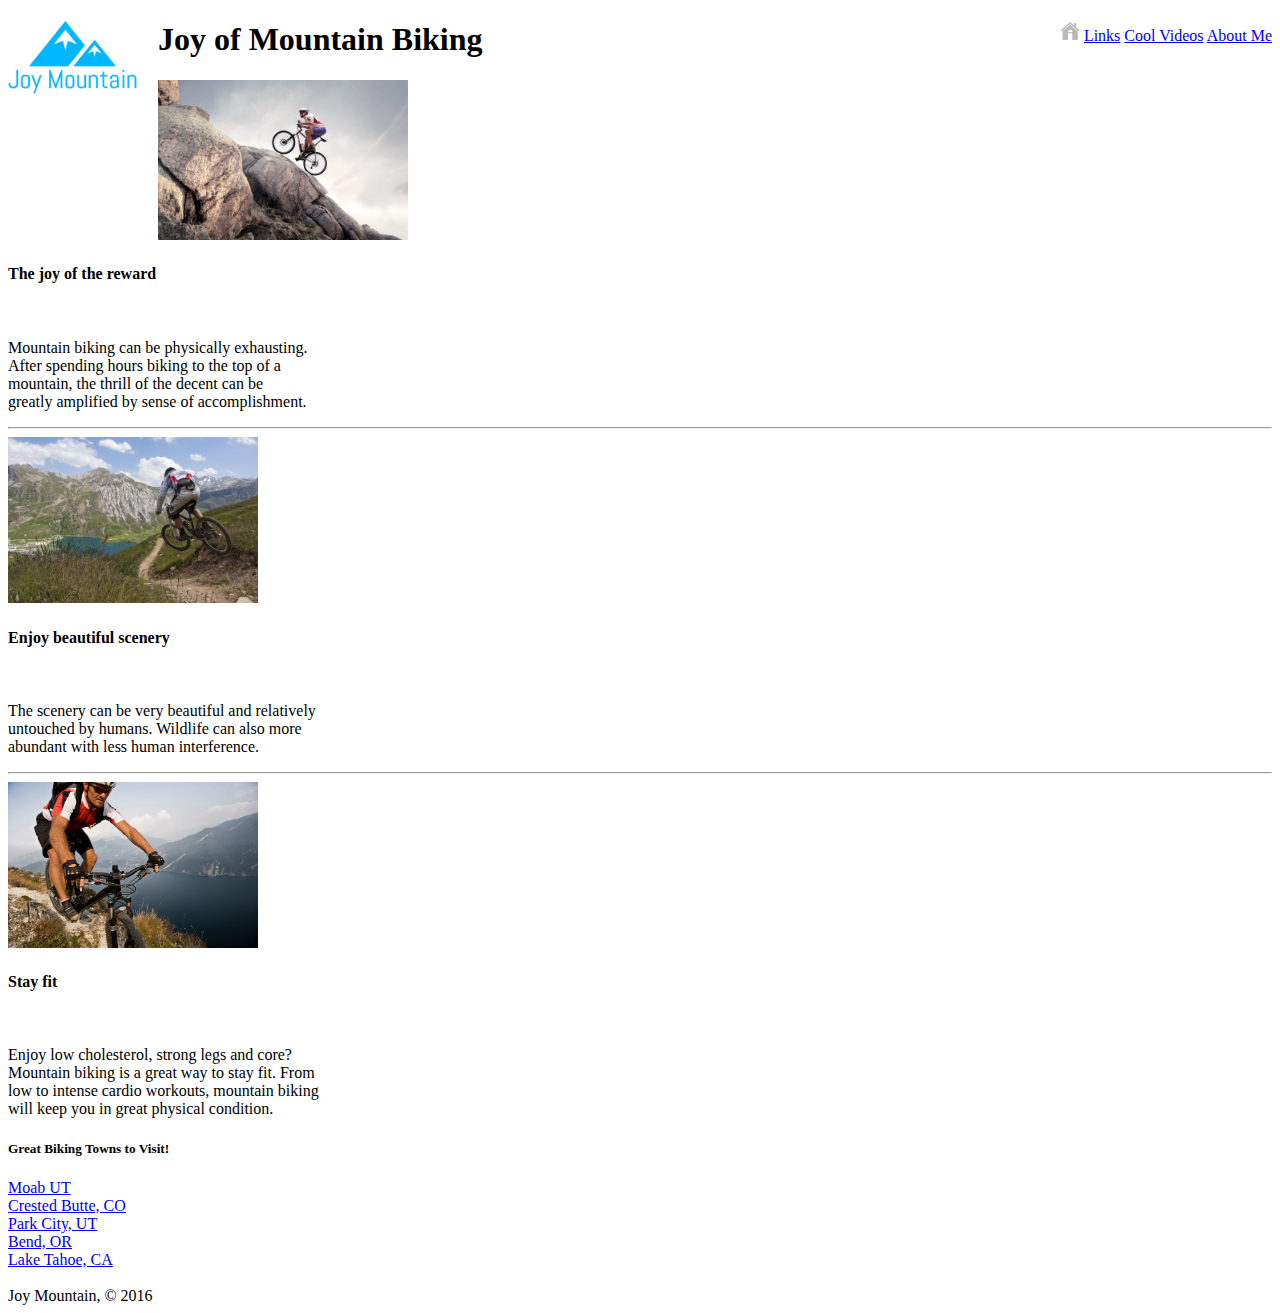
<file: index.html>
<!DOCTYPE html>
<html lang="en-us">

<head>
<meta charset="utf-8">
<title>Allen's Fansite</title>



</head>


<body>
<header>
 

 
<div> 
<div style="float:left" id ="logo">
    <img src="/images/logo.png" width="150" alt="logo of mountain" id = "logopic">   
</div>
    
<div style="float: right" id="links">
    <a href="index.html"><img src="/images/homeicon.png" width="20" alt ="home link"></a>  
    <a href="external-links.html">Links</a>
    <a href="cool-videos.html">Cool Videos</a>
    <a href="about-me.html">About Me</a>
</div> 
</div> 
</header>


<!---Headline--->
<h1 id="headline">Joy of Mountain Biking</h1>


<!---first section--->


<div class="content">
    

    <div class='main'><img src="/images/biking2.jpg" width="250" alt="biking picture"> </div>
    
    <div class='main'> 
    
    <h4>The joy of the reward</h4><br>
    <p> Mountain biking can be physically exhausting.<br>
        After spending hours biking to the top of a <br>
        mountain, the thrill of the decent can be<br>
        greatly amplified by sense of accomplishment.</p>
        
        
    </div>

<hr>


    <div class='main'><img src="/images/biking1.jpg" width="250" alt="biking picture"></div>
    
    <div class='main'> 
    <h4>Enjoy beautiful scenery</h4><br>
    <p> The scenery can be very beautiful and relatively<br>
        untouched by humans. Wildlife can also more<br>
        abundant with less human interference. <br>
   
    </div>
    
    <hr>


    <div class='main'><img src="/images/biking3.jpg" width="250" alt="biking picture"></div>
    
    <div class='main'> 
    <h4>Stay fit</h4><br>
    <p> Enjoy low cholesterol, strong legs and core?<br>
        Mountain biking is a great way to stay fit. From<br>
        low to intense cardio workouts, mountain biking<br>
        will keep you in great physical condition. <br>
   
    </div>
  
</div>    

<!---end first section--->

<div class="content">

<div id="sidebox">
    <h5>Great Biking Towns to Visit!</h5>
 
    <a href="http://www.discovermoab.com/biking.htm" class="sidelink">Moab UT</a><br>
    <a href="https://crestedbuttemountainbike.com" class="sidelink">Crested Butte, CO</a><br>
    <a href="http://www.mountainbikingparkcity.com" class="sidelink">Park City, UT</a><br>
    <a href="https://bendtrails.org" class="sidelink">Bend, OR</a><br>
    <a href="http://www.tamba.org" class="sidelink">Lake Tahoe, CA</a><br><br>



</div>
</div>


    <footer>Joy Mountain, &copy; 2016</footer>
    
  

</body>


</html>
</file>
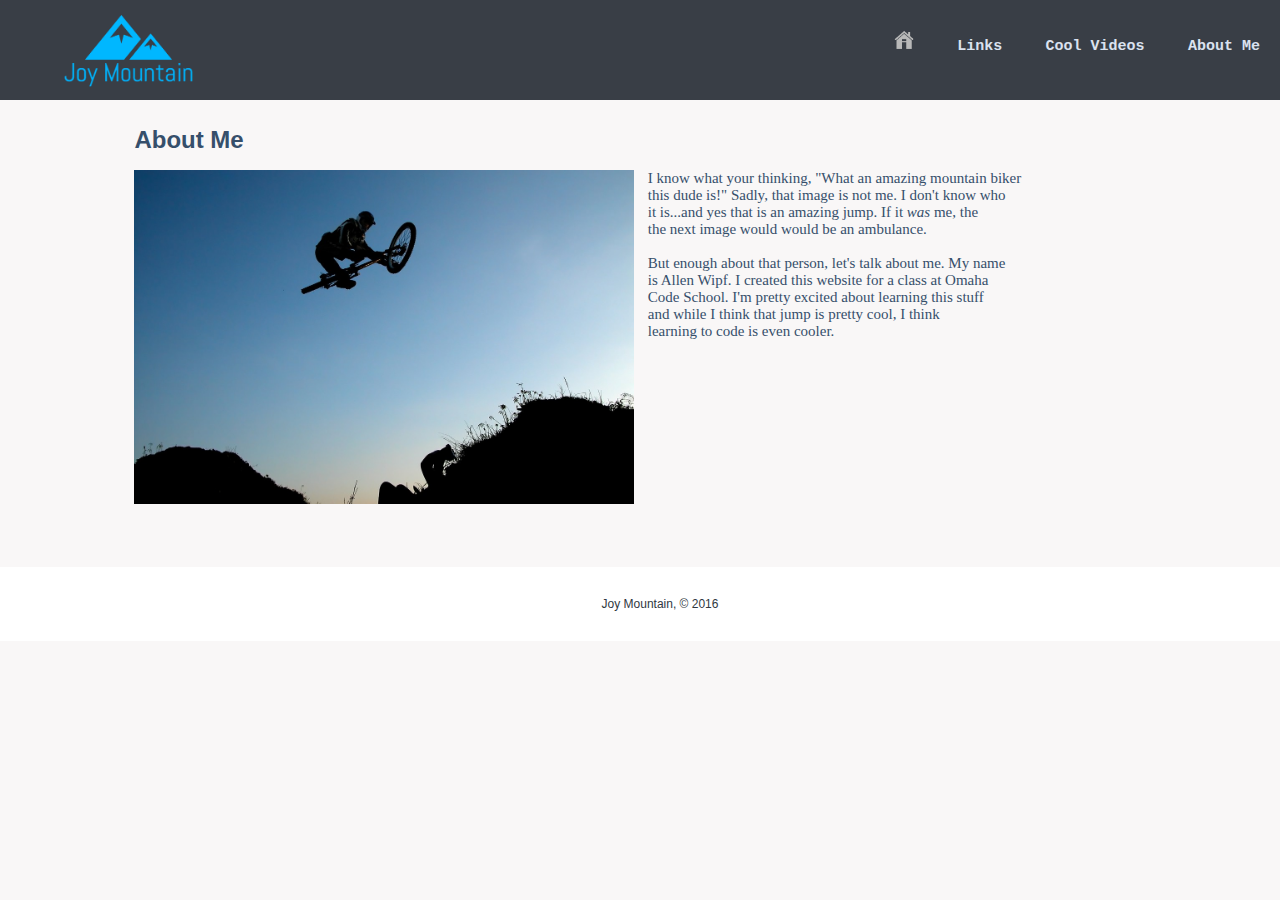
<file: about-me.html>
<!DOCTYPE html>
<html lang="en-us">

<head>
<meta charset="utf-8">
<title>Allen's Fansite</title>

<link rel="stylesheet" type="text/css" href="styles.css">

</head>


<body>
<header>
 

 
<div> 
<div style="float:left" id ="logo">
    <img src="/images/logo.png" width="150" alt="logo of mountain" id = "logopic">   
</div>
    
<div style="float: right" id="links">
    <a href="index.html"><img src="/images/homeicon.png" width="20" alt ="home link"></a>  
    <a href="external-links.html">Links</a>
    <a href="cool-videos.html">Cool Videos</a>
    <a href="about-me.html">About Me</a>
</div> 
</div> 
</header>


<!---Headline--->
<h1 id="headline">About Me</h1>

<!---first section--->


<div class="content">
    

    <div class='main'><img src="/images/aboutme.jpg" width="500" alt="biking picture"> </div>
    
    
    
    <div class='main'> 
    <p id="aboutme"> I know what your thinking, "What an amazing mountain biker<br>
                    this dude is!" Sadly, that image is not me. I don't know who<br>
                    it is...and yes that is an amazing jump. If it <em>was</em> me, the <br>
                    the next image would would be an ambulance.<br><br>
                    
                    But enough about that person, let's talk about me. My name<br>
                    is Allen Wipf. I created this website for a class at Omaha<br>
                    Code School. I'm pretty excited about learning this stuff <br>
                    and while I think that jump is pretty cool, I think<br>
                    learning to code is even cooler.
       
    
    
     </p>
        
    </div>


    


  
</div>    

<!---end first section--->



    <footer>Joy Mountain, &copy; 2016</footer>
    
  

</body>


</html>
</file>
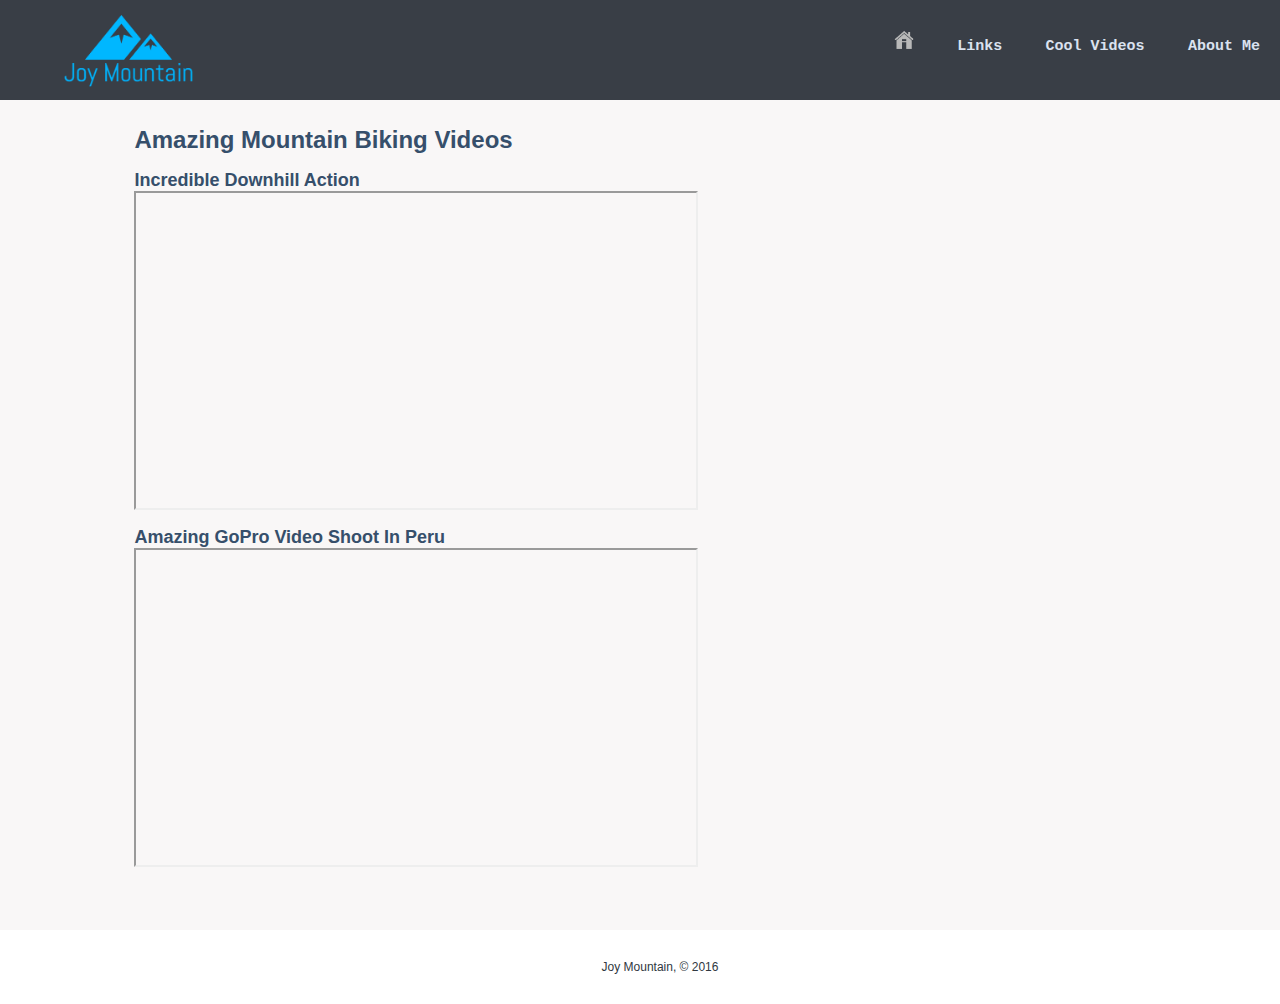
<file: cool-videos.html>
<!DOCTYPE html>
<html lang="en-us">

<head>
<meta charset="utf-8">
<title>Allen's Fansite</title>

<link rel="stylesheet" type="text/css" href="styles.css">

</head>


<body>
<header>
 

 
<div> 
<div style="float:left" id ="logo">
    <img src="/images/logo.png" width="150" alt="logo of mountain" id = "logopic">   
</div>
    
<div style="float: right" id="links">
    <a href="index.html"><img src="/images/homeicon.png" width="20" alt ="home link"></a>  
    <a href="external-links.html">Links</a>
    <a href="cool-videos.html">Cool Videos</a>
    <a href="about-me.html">About Me</a>
</div> 
</div> 
</header>


<!---Headline--->
<h1 id="headline">Amazing Mountain Biking Videos</h1>


<!---first section--->


<div class="content">
    

   
   <h4>Incredible Downhill Action</h4>
   <iframe width="560" height="315" src="https://www.youtube.com/embed/7AXosmNd3bw" allowfullscreen></iframe>
    
    
<br><br>


   <h4>Amazing GoPro Video Shoot In Peru</h4>
<iframe width="560" height="315" src="https://www.youtube.com/embed/qoYTDv85fDA" allowfullscreen></iframe>
    

     
        
  
    


  
</div>    

<!---end first section--->



    <footer>Joy Mountain, &copy; 2016</footer>
    
  

</body>


</html>
</file>
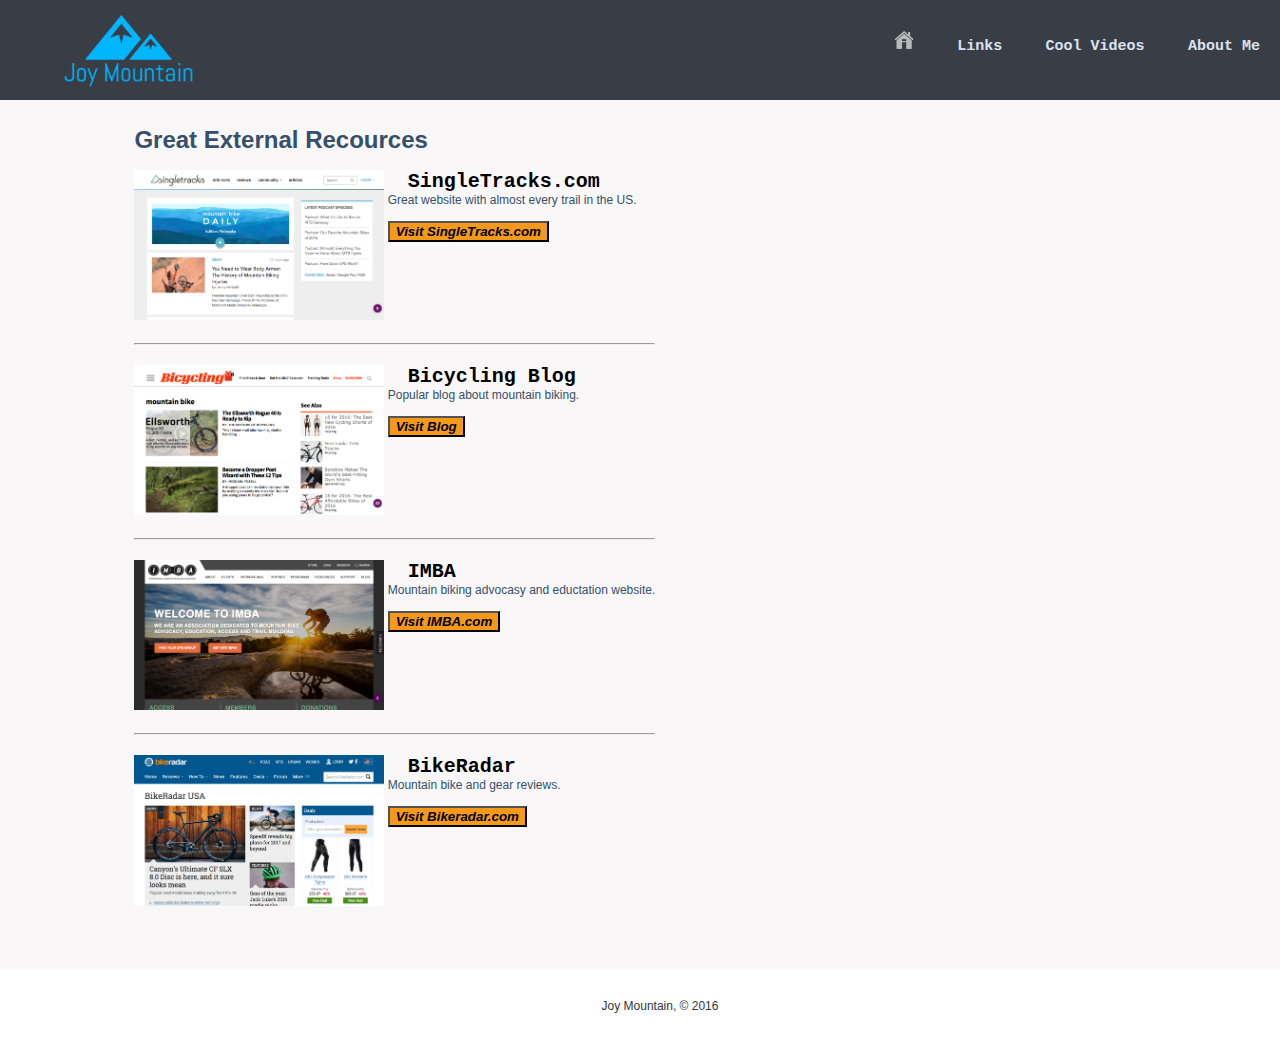
<file: external-links.html>
<!DOCTYPE html>
<html lang="en-us">

<head>
<meta charset="utf-8">
<title>Allen's Fansite</title>

<link rel="stylesheet" type="text/css" href="styles.css">

</head>


<body>
<header>
 

 
<div> 
<div style="float:left" id ="logo">
    <img src="/images/logo.png" width="150" alt="logo of mountain" id = "logopic">   
</div>
    
<div style="float: right" id="links">
    <a href="index.html"><img src="/images/homeicon.png" width="20" alt ="home link"></a>  
    <a href="external-links.html">Links</a>
    <a href="cool-videos.html">Cool Videos</a>
    <a href="about-me.html">About Me</a>
</div> 
</div> 
</header>


<!---Headline--->
<h1 id="headline">Great External Recources</h1>


<!---first section--->


<div class="content">
    

    <div class='main'><img src="/images/singletracks.png" width="250" alt ="bike picture"> </div>
    
    
    
    <div class='main'> 
    <a href="http://www.singletracks.com/" class="navlink">SingleTracks.com</a>
    <p> Great website with almost every trail in the US.<br><br>
     <input type=button class = "webbut" onClick="location.href='http://www.singletracks.com'" value='Visit SingleTracks.com'>
    
     </p>
      
     
        
    </div>

<hr>


    <div class='main'><img src="/images/bicyling.png" width="250" alt ="biking"></div>
    
    <div class='main'> 
   <a href="http://www.bicycling.com/tags/mountain-bike" class="navlink">Bicycling Blog</a>
    <p> Popular blog about mountain biking.<br><br>
       <input type=button class = "webbut" onClick="location.href='http://www.bicycling.com/tags/mountain-bike'" value='Visit Blog'>
     </p>
    </div>
    
    <hr>

    <div class='main'><img src="/images/imba.png" width="250" alt ="biking"></div>
    
    <div class='main'> 
   <a href="https://www.imba.com" class="navlink">IMBA</a>
    <p> Mountain biking advocasy and eductation website.<br><br>
       <input type=button class = "webbut" onClick="location.href='https://www.imba.com'" value='Visit IMBA.com'>
     </p>
    </div>
    
    <hr>
       
        <div class='main'><img src="/images/bikeradar.png" width="250" alt = "bike picture"></div>
    
    <div class='main'> 
     <a href="http://www.bikeradar.com/us/" class="navlink">BikeRadar</a>
    <p> Mountain bike and gear reviews.<br><br>
        <input type=button class = "webbut" onClick="location.href='http://www.bikeradar.com/us/'" value='Visit Bikeradar.com'>
     </p>
    </div>
    


  
</div>    

<!---end first section--->



    <footer>Joy Mountain, &copy; 2016</footer>
    
  

</body>


</html>
</file>
<file: styles.css>
body {
    
    background-color: #F9F7F7;
    font-family: sans-serif;
    color: #364F6B;
   
    font-size: 12px;
    
}

h4 {
    
    font-size: 1.5em;
    margin-top: 0px;
    margin-bottom: 0px;
    
}


    
h5 {
    
    font-size: 1.2em;
    margin-top: 0px;
    padding-top: 5px;
    
}

a {
    
    font-family: monospace;
    font-size: 15px;
    padding: 20px;
    color: #DBE2EF;
    text-decoration: none;
    top: 400px;
    font-weight: bold;
    
    
}

.current {

    color: #76D3FF;
}

a:active {
    color: #E7EAA8;
}



p {
    
    margin-top: 0;
}

h1 {
    
    color: #364F6B;
    padding-left: 10%;

}   

header {
    
  
    position: absolute;
    top: 0;
    right: 0;
    left:0 ;
    background-color: #393E46;
    height: 100px;
 
}

hr {
    margin-top: 20px;
    margin-bottom: 20px;
}


footer {
    
    position: relative;
    top: 60px;
    background-color: white;
    padding: 30px;
    text-align: center;
    font-weight: lighter;
    color: #303841;
    font-size: 12px;
    left:-10px;
    width: 100%;
  

}  

.img { 

    border: 0; 
}

.webbut{
    background-color: #F4991A;
    font-style: italic;
    font-weight: bold;
}

.navlink{
    color: black;
    font-size: 20px;
}

.main {
    
    display: inline-block;
    vertical-align: top;
   
  
}

.content {
    
    display: inline-block;
    vertical-align: top;
     padding-left: 10%;
  
}


#sidebox{
    
    background-color: #70A3C4;
    width: 200px;
    text-align: center;
    border: solid;
}


#logo {
    
     padding-top: 15px;
     padding-left: 5%;

    
}


#links {
    
    padding-top: 30px;

}
 
 
 #headline {
    
    padding-top: 110px;

}


#aboutme{
    
    font-size: 15px;
    padding-left: 10px;
    font-family: fantasy;
}
</file>
